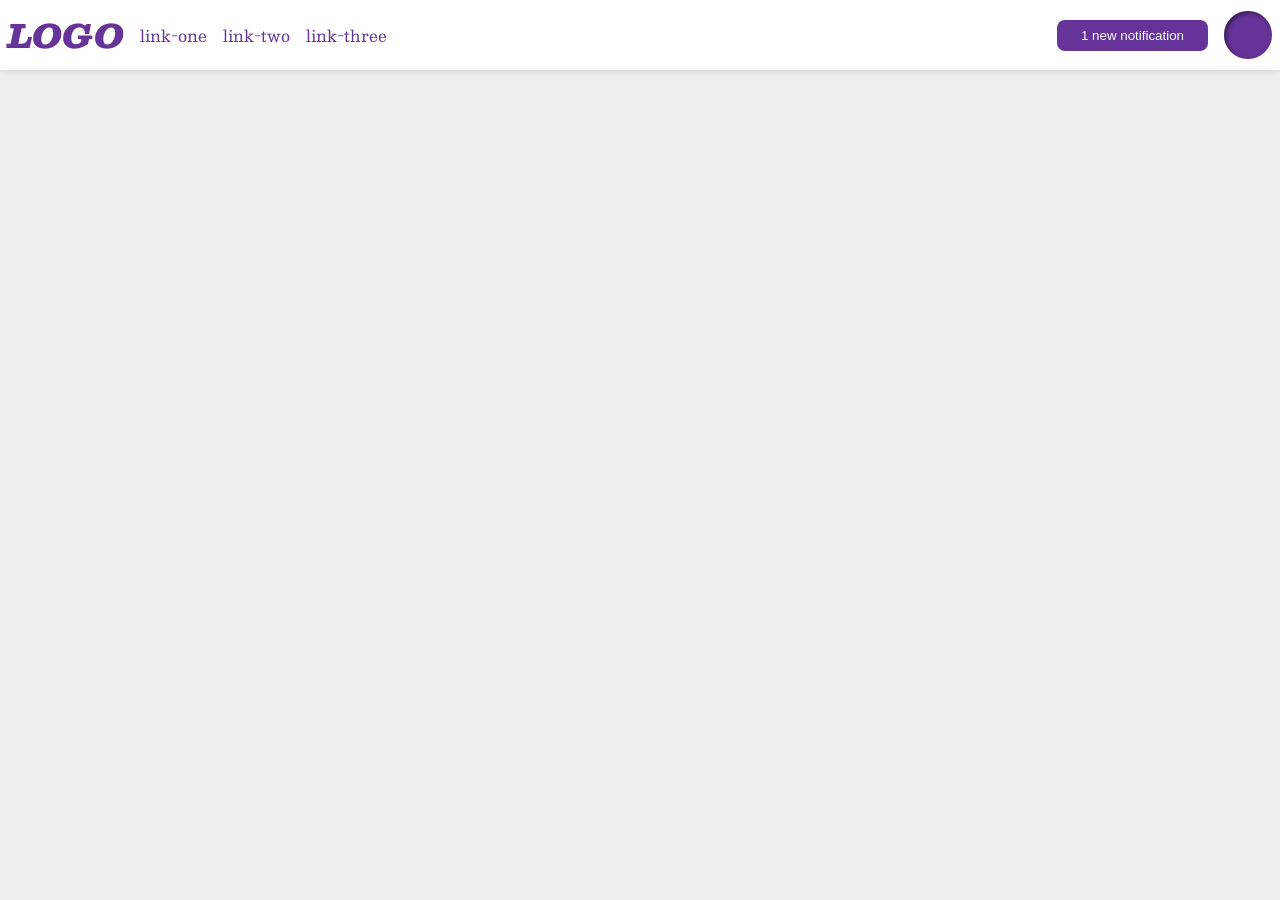
<file: foundations/flex/03-flex-header-2/index.html>
<!doctype html>
<html lang="en">
  <head>
    <meta charset="UTF-8" />
    <meta http-equiv="X-UA-Compatible" content="IE=edge" />
    <meta name="viewport" content="width=device-width, initial-scale=1.0" />
    <title>Flex Header 2</title>
    <link rel="stylesheet" href="style.css" />
  </head>
  <body>
    <div class="header">
      <div class="left">
        <div class="logo">LOGO</div>
        <ul class="links">
          <li><a href="https://google.com">link-one</a></li>
          <li><a href="https://google.com">link-two</a></li>
          <li><a href="https://google.com">link-three</a></li>
        </ul>
      </div>
      <div class="right">
        <button class="notifications">1 new notification</button>
        <div class="profile-image"></div>
      </div>
    </div>
  </body>
</html>
</file>
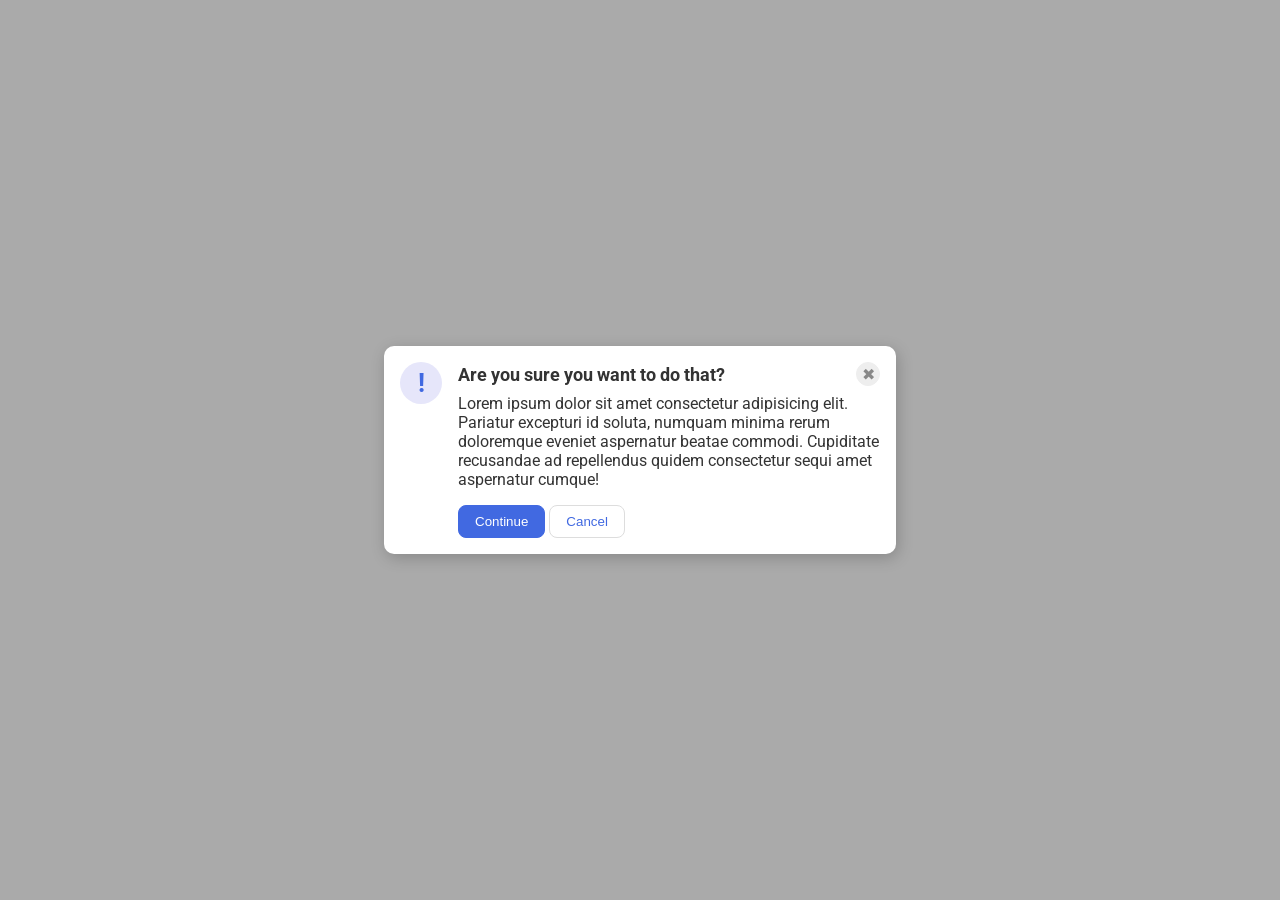
<file: foundations/flex/05-flex-modal/index.html>
<!doctype html>
<html lang="en">
  <head>
    <meta charset="UTF-8" />
    <meta http-equiv="X-UA-Compatible" content="IE=edge" />
    <meta name="viewport" content="width=device-width, initial-scale=1.0" />
    <link rel="stylesheet" href="style.css" />
    <title>Modal</title>
  </head>
  <body>
    <div class="modal">
      <div class="icon">!</div>
      <!-- additional container used here -->
      <div class="container">
        <!-- header div was moved to encompass the close button as well -->
        <div class="header">
          Are you sure you want to do that?
          <button class="close-button">✖</button>
        </div>
        <div class="text">
          Lorem ipsum dolor sit amet consectetur adipisicing elit. Pariatur
          excepturi id soluta, numquam minima rerum doloremque eveniet
          aspernatur beatae commodi. Cupiditate recusandae ad repellendus quidem
          consectetur sequi amet aspernatur cumque!
        </div>
        <button class="continue">Continue</button>
        <button class="cancel">Cancel</button>
      </div>
    </div>
  </body>
</html>
</file>
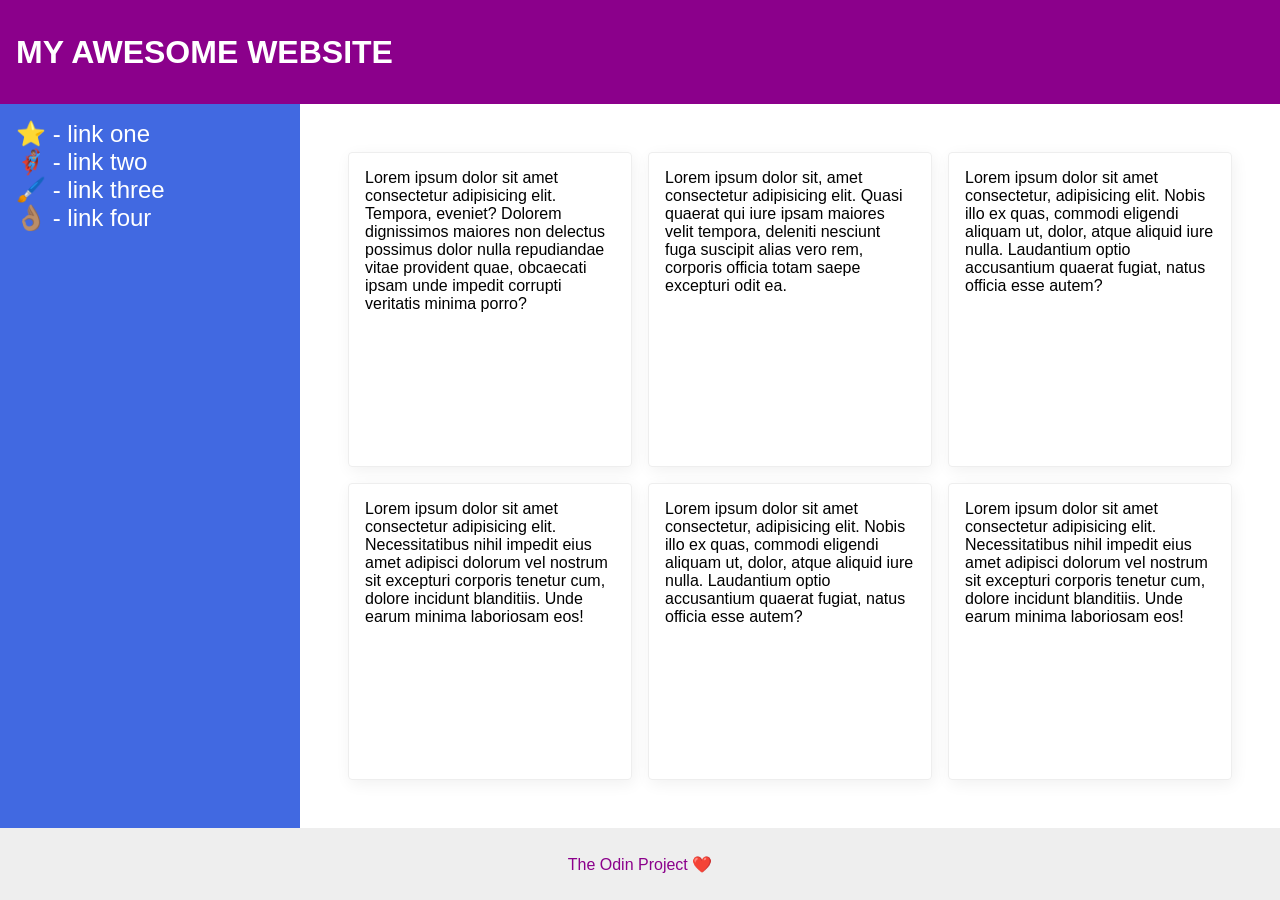
<file: foundations/flex/07-flex-layout-2/index.html>
<!doctype html>
<html lang="en">
  <head>
    <meta charset="UTF-8" />
    <meta http-equiv="X-UA-Compatible" content="IE=edge" />
    <meta name="viewport" content="width=device-width, initial-scale=1.0" />
    <title>The Holy Grail</title>
    <link rel="stylesheet" href="style.css" />
  </head>
  <body>
    <div class="header">MY AWESOME WEBSITE</div>

    <div class="main">
      <div class="sidebar">
        <ul>
          <li><a href="#">⭐ - link one</a></li>
          <li><a href="#">🦸🏽‍♂️ - link two</a></li>
          <li><a href="#">🖌️ - link three</a></li>
          <li><a href="#">👌🏽 - link four</a></li>
        </ul>
      </div>
      <div class="cards">
        <div class="card">
          Lorem ipsum dolor sit amet consectetur adipisicing elit. Tempora,
          eveniet? Dolorem dignissimos maiores non delectus possimus dolor nulla
          repudiandae vitae provident quae, obcaecati ipsam unde impedit
          corrupti veritatis minima porro?
        </div>
        <div class="card">
          Lorem ipsum dolor sit, amet consectetur adipisicing elit. Quasi
          quaerat qui iure ipsam maiores velit tempora, deleniti nesciunt fuga
          suscipit alias vero rem, corporis officia totam saepe excepturi odit
          ea.
        </div>
        <div class="card">
          Lorem ipsum dolor sit amet consectetur, adipisicing elit. Nobis illo
          ex quas, commodi eligendi aliquam ut, dolor, atque aliquid iure nulla.
          Laudantium optio accusantium quaerat fugiat, natus officia esse autem?
        </div>
        <div class="card">
          Lorem ipsum dolor sit amet consectetur adipisicing elit.
          Necessitatibus nihil impedit eius amet adipisci dolorum vel nostrum
          sit excepturi corporis tenetur cum, dolore incidunt blanditiis. Unde
          earum minima laboriosam eos!
        </div>
        <div class="card">
          Lorem ipsum dolor sit amet consectetur, adipisicing elit. Nobis illo
          ex quas, commodi eligendi aliquam ut, dolor, atque aliquid iure nulla.
          Laudantium optio accusantium quaerat fugiat, natus officia esse autem?
        </div>
        <div class="card">
          Lorem ipsum dolor sit amet consectetur adipisicing elit.
          Necessitatibus nihil impedit eius amet adipisci dolorum vel nostrum
          sit excepturi corporis tenetur cum, dolore incidunt blanditiis. Unde
          earum minima laboriosam eos!
        </div>
      </div>
    </div>

    <div class="footer">The Odin Project ❤️</div>
  </body>
</html>
</file>
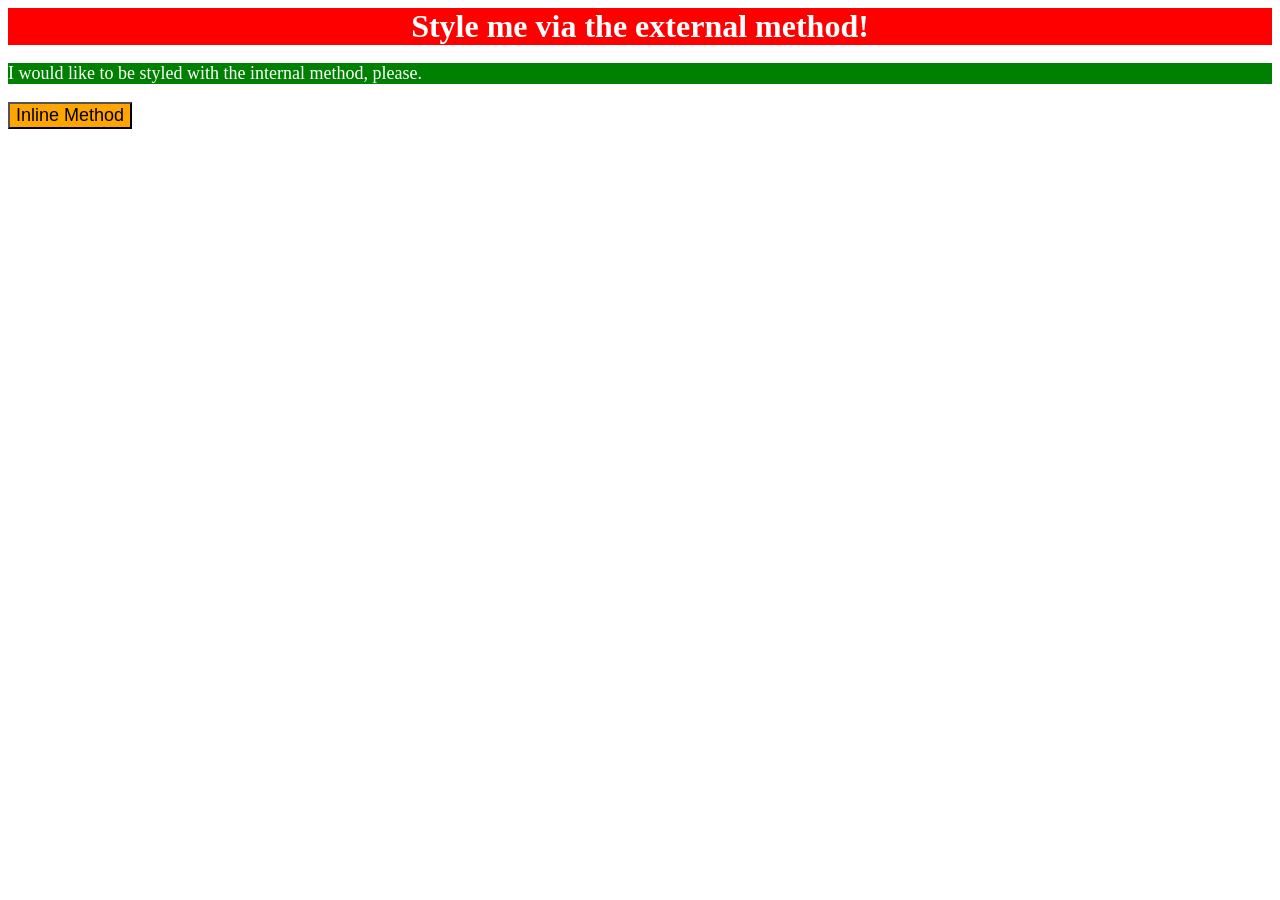
<file: foundations/intro-to-css/01-css-methods/index.html>
<!doctype html>
<html lang="en">
  <head>
    <meta charset="UTF-8" />
    <meta http-equiv="X-UA-Compatible" content="IE=edge" />
    <meta name="viewport" content="width=device-width, initial-scale=1.0" />
    <title>Methods for Adding CSS</title>
    <link rel="stylesheet" href="style.css" />
    <style>
      p {
        background-color: green;
        color: white;
        font-size: 18px;
      }
    </style>
  </head>
  <body>
    <div>Style me via the external method!</div>
    <p>I would like to be styled with the internal method, please.</p>
    <button style="background-color: orange; font-size: 18px">
      Inline Method
    </button>
  </body>
</html>
</file>
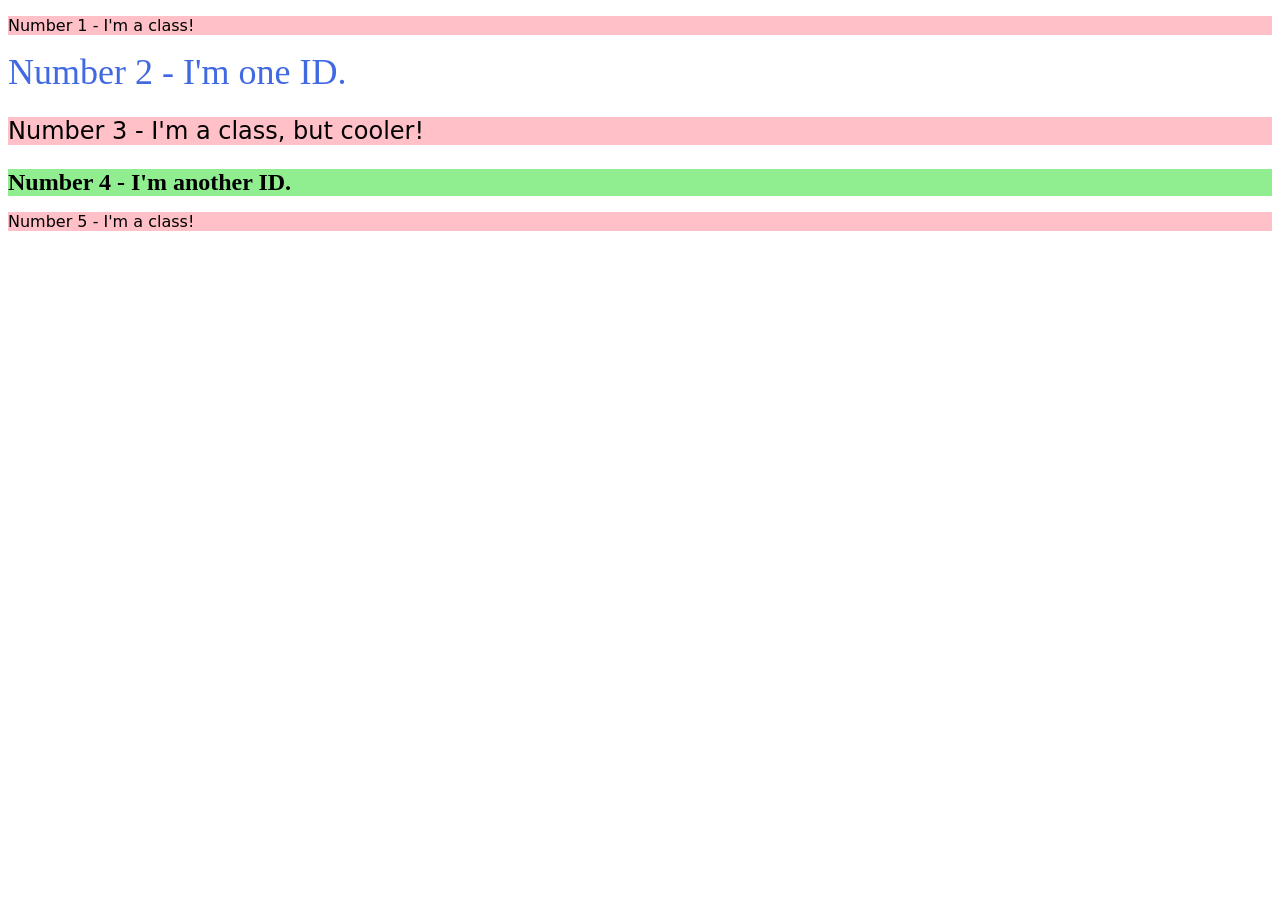
<file: foundations/intro-to-css/02-class-id-selectors/index.html>
<!doctype html>
<html lang="en">
  <head>
    <meta charset="UTF-8" />
    <meta http-equiv="X-UA-Compatible" content="IE=edge" />
    <meta name="viewport" content="width=device-width, initial-scale=1.0" />
    <title>Class and ID Selectors</title>
    <link rel="stylesheet" href="style.css" />
  </head>
  <body>
    <p class="odd">Number 1 - I'm a class!</p>
    <div id="num_2">Number 2 - I'm one ID.</div>
    <p class="odd num_3">Number 3 - I'm a class, but cooler!</p>
    <div id="num_4">Number 4 - I'm another ID.</div>
    <p class="odd">Number 5 - I'm a class!</p>
  </body>
</html>
</file>
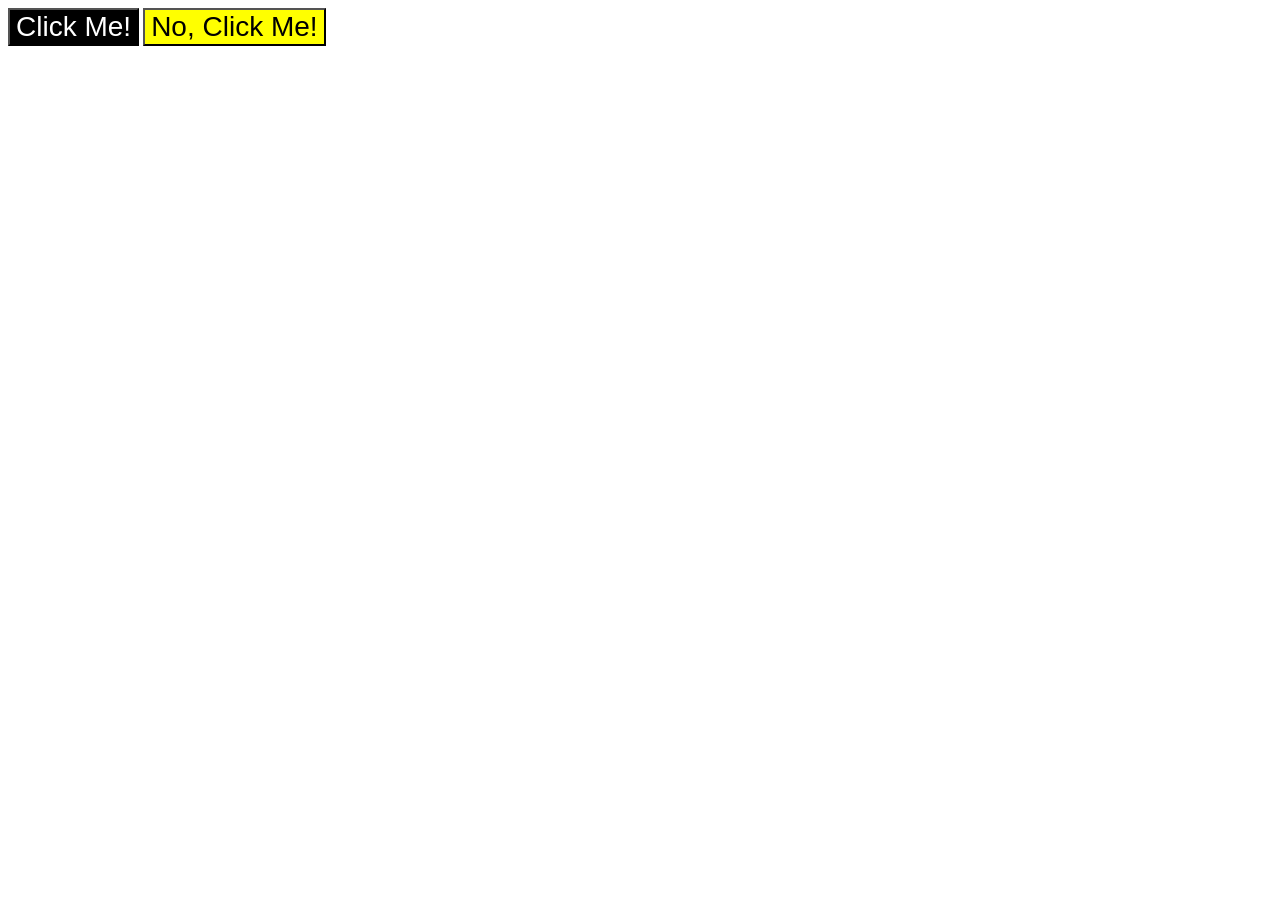
<file: foundations/intro-to-css/03-grouping-selectors/index.html>
<!doctype html>
<html lang="en">
  <head>
    <meta charset="UTF-8" />
    <meta http-equiv="X-UA-Compatible" content="IE=edge" />
    <meta name="viewport" content="width=device-width, initial-scale=1.0" />
    <title>Grouping Selectors</title>
    <link rel="stylesheet" href="style.css" />
  </head>
  <body>
    <button class="first_element">Click Me!</button>
    <button class="second_element">No, Click Me!</button>
  </body>
</html>
</file>
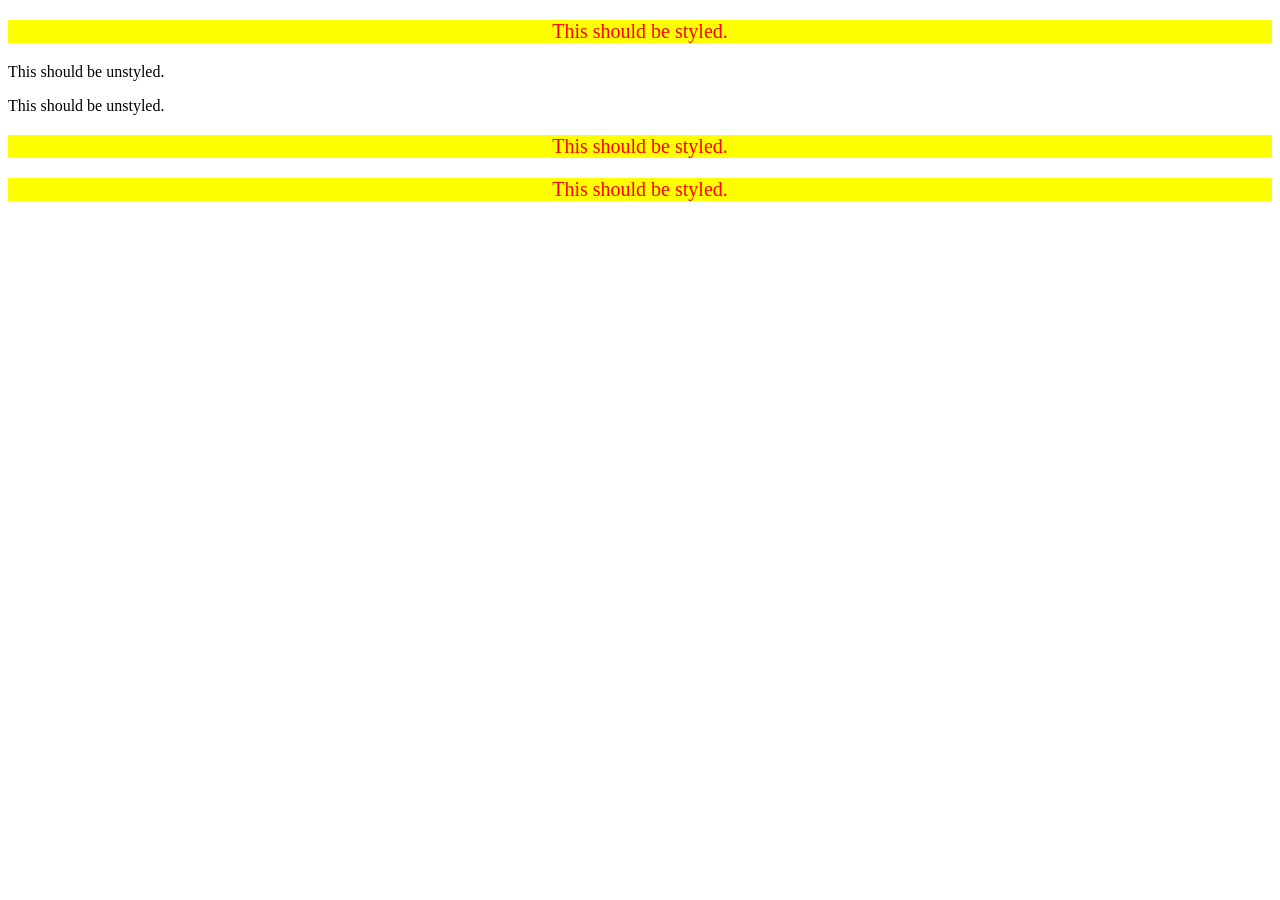
<file: foundations/intro-to-css/05-descendant-combinator/index.html>
<!doctype html>
<html lang="en">
  <head>
    <meta charset="UTF-8" />
    <meta http-equiv="X-UA-Compatible" content="IE=edge" />
    <meta name="viewport" content="width=device-width, initial-scale=1.0" />
    <title>Descendant Combinator</title>
    <link rel="stylesheet" href="style.css" />
  </head>
  <body>
    <div class="container">
      <p class="text">This should be styled.</p>
    </div>
    <p class="text">This should be unstyled.</p>
    <p class="text">This should be unstyled.</p>
    <div class="container">
      <p class="text">This should be styled.</p>
      <p class="text">This should be styled.</p>
    </div>
  </body>
</html>
</file>
<file: foundations/flex/03-flex-header-2/style.css>
/* this is some magical font-importing.  
you'll learn about it later. */
@import url("https://fonts.googleapis.com/css2?family=Besley:ital,wght@0,400;1,900&display=swap");

body {
  margin: 0;
  background: #eee;
  font-family: Besley, serif;
}

.header {
  background: white;
  border-bottom: 1px solid #ddd;
  box-shadow: 0 0 8px rgba(0, 0, 0, 0.1);
  display: flex;
  justify-content: space-between;
  padding: 8px;
}

.profile-image {
  background: rebeccapurple;
  box-shadow: inset 2px 2px 4px rgba(0, 0, 0, 0.5);
  border-radius: 50%;
  width: 48px;
  height: 48px;
}

.logo {
  color: rebeccapurple;
  font-size: 32px;
  font-weight: 900;
  font-style: italic;
}

button {
  border: none;
  border-radius: 8px;
  background: rebeccapurple;
  color: white;
  padding: 8px 24px;
}

a {
  /* this removes the line under our links */
  text-decoration: none;
  color: rebeccapurple;
}

ul {
  list-style-type: none;
  display: flex;
  margin: 0;
  padding: 0;
  gap: 16px;
}

.left,
.right {
  display: flex;
  align-items: center;
  gap: 16px;
}
</file>
<file: foundations/flex/05-flex-modal/style.css>
@import url("https://fonts.googleapis.com/css2?family=Roboto:wght@400;700&display=swap");

html,
body {
  height: 100%;
}

body {
  font-family: Roboto, sans-serif;
  margin: 0;
  background: #aaa;
  color: #333;
  /* I'll give you this one for free lol */
  display: flex;
  align-items: center;
  justify-content: center;
}

.modal {
  background: white;
  width: 480px;
  border-radius: 10px;
  box-shadow: 2px 4px 16px rgba(0, 0, 0, 0.2);
  display: flex;
  gap: 16px;
  padding: 16px;
}

.icon {
  color: royalblue;
  font-size: 26px;
  font-weight: 700;
  background: lavender;
  width: 42px;
  height: 42px;
  border-radius: 50%;
  display: flex;
  align-items: center;
  justify-content: center;
  flex-shrink: 0;
}

.close-button {
  background: #eee;
  border-radius: 50%;
  color: #888;
  font-weight: 400;
  font-size: 16px;
  height: 24px;
  width: 24px;
  display: flex;
  align-items: center;
  justify-content: center;
  border: 1px solid #eee;
  padding: 0;
}

button {
  cursor: pointer;
  padding: 8px 16px;
  border-radius: 8px;
}

button.continue {
  background: royalblue;
  border: 1px solid royalblue;
  color: white;
}

button.cancel {
  background: white;
  border: 1px solid #ddd;
  color: royalblue;
}

.header {
  display: flex;
  align-items: center;
  justify-content: space-between;
  font-size: 18px;
  font-weight: 700;
  margin-bottom: 8px;
}

.text {
  margin-bottom: 16px;
}
</file>
<file: foundations/flex/07-flex-layout-2/style.css>
body {
  font-family:
    -apple-system, BlinkMacSystemFont, "Segoe UI", Roboto, Oxygen, Ubuntu,
    Cantarell, "Open Sans", "Helvetica Neue", sans-serif;
  margin: 0;
  min-height: 100vh;
  display: flex;
  flex-direction: column;
}

.header {
  height: 72px;
  background: darkmagenta;
  color: white;
  display: flex;
  justify-content: flex-start;
  align-items: center;
  padding: 16px;
  font-size: 32px;
  font-weight: 900;
}

.footer {
  height: 72px;
  background: #eee;
  color: darkmagenta;
  display: flex;
  align-items: center;
  justify-content: center;
}

.sidebar {
  width: 300px;
  background: royalblue;
  box-sizing: border-box;
  flex: 0 0 300px;
  align-content: flex-start;
  padding: 16px;
}

.cards {
  display: flex;
  flex-wrap: wrap;
  gap: 16px;
  padding: 48px;
  align-content: stretch;
  flex: 1;
}

.card {
  border: 1px solid #eee;
  box-shadow: 2px 4px 16px rgba(0, 0, 0, 0.06);
  border-radius: 4px;
  padding: 16px;
  width: 250px;
  flex: 1 1 250px;
}

.main {
  display: flex;
  flex: 1;
}

.sidebar ul {
  list-style: none;
  padding: 0;
  margin: 0;
}

a {
  text-decoration: none;
  color: white;
  font-size: 24px;
}
</file>
<file: foundations/intro-to-css/01-css-methods/style.css>
div {
  background-color: red;
  color: white;
  font-size: 32px;
  text-align: center;
  font-weight: bold;
}
</file>
<file: foundations/intro-to-css/02-class-id-selectors/style.css>
.odd {
  background-color: #ffc1c7;
  font-family: "Verdana", "DejaVu Sans", sans-serif;
} /* Add CSS Styling */

#num_2 {
  color: #4169e1;
  font-size: 36px;
}

.num_3 {
  font-size: 24px;
}

#num_4 {
  background-color: #90ee90;
  font-size: 24px;
  font-weight: bold;
}
</file>
<file: foundations/intro-to-css/03-grouping-selectors/style.css>
/* Add CSS Styling */
.first_element,
.second_element {
  font-size: 28px;
  font-family: Helvetica "Times New Roman" sans-serif;
}

.first_element {
  background-color: rgb(0, 0, 0);
  color: rgb(255, 255, 255);
}

.second_element {
  background-color: hsl(60, 100%, 50%);
}
</file>
<file: foundations/intro-to-css/05-descendant-combinator/style.css>
/* Add CSS Styling */
.container .text {
  background-color: yellow;
  color: red;
  font-size: 20px;
  text-align: center;
}
</file>
